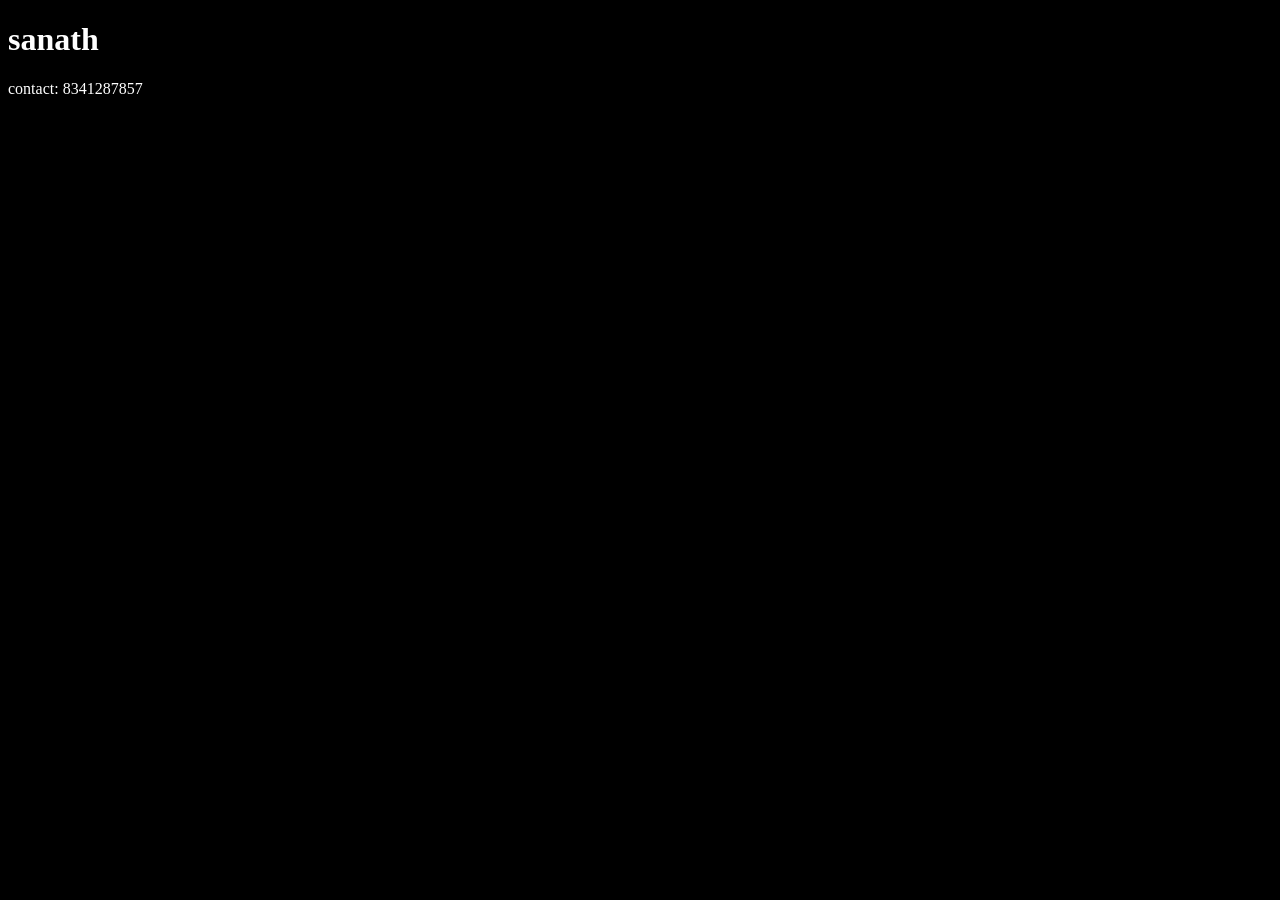
<file: contact.html>
<!DOCTYPE html>
<html lang="en">
<head>
    <meta charset="UTF-8">
    <meta name="viewport" content="width=device-width, initial-scale=1.0">
    <title>Document</title>
     <link rel="stylesheet" href="dark.css"/>
</head>
<body>
    <h1> sanath </h1>
    <p> contact: 8341287857</p>
</body>
</html>
</file>
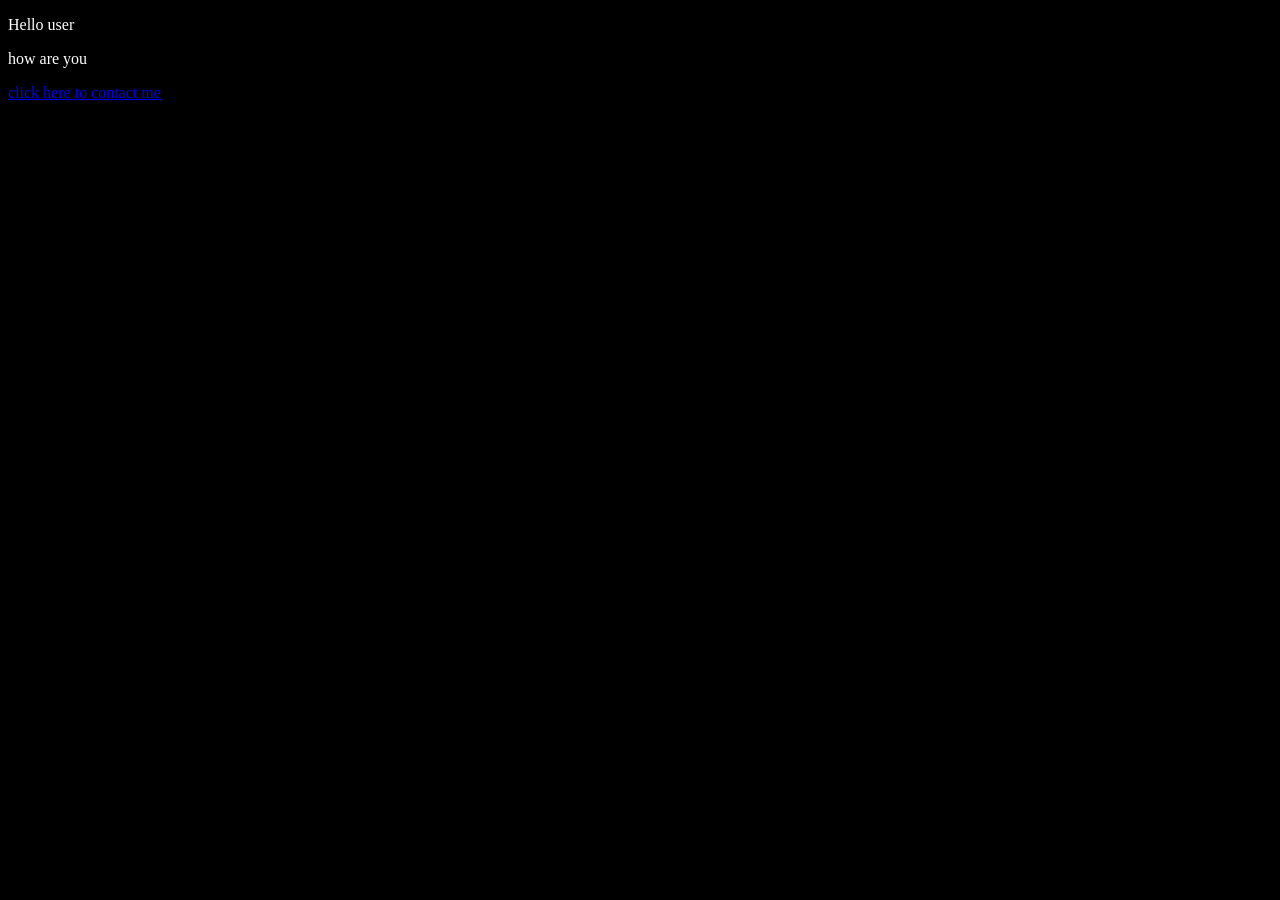
<file: myfile.html>
<!DOCTYPE html>
<html lang="en">
<head>
    <meta charset="UTF-8">
    <meta name="viewport" content="width=device-width, initial-scale=1.0">
    <title>sanath</title>
    <link rel="stylesheet" href="dark.css"/>
</head>
<body>
    <p> Hello user </p>
    <p> how are you</p>
    <a href="contact.html">click here to contact me</a>
</body>
</html>
</file>
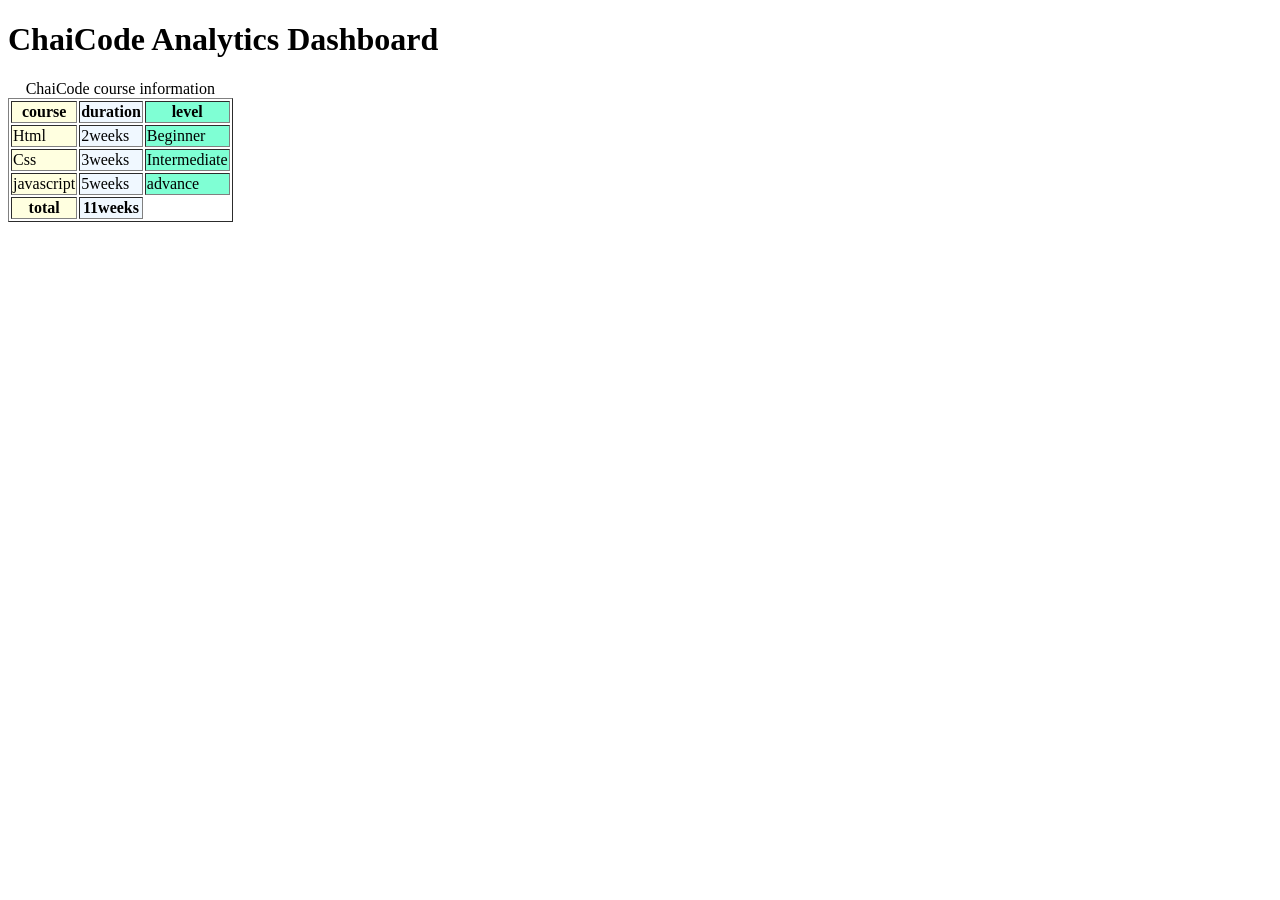
<file: html02/data-table.html>
<!DOCTYPE html>
<html>
  <head>
    <title>ChaiCode Dashboard</title>
  </head>
  <body>
    <h1>ChaiCode Analytics Dashboard</h1>
    <table border="1">
        <colgroup>
            <col style="background-color:lightyellow;">
            <col style="background-color: aliceblue;">
            <col style="background-color: aquamarine;">
        </colgroup>
        <caption>ChaiCode course information</caption>
        <thead>
            <tr>
                <th>course</th>
                <th>duration</th>
                <th>level</th>
            </tr>
        </thead>
        <tbody>
            <tr>
                <td>Html</td>
                <td>2weeks</td>
                <td>Beginner</td>
            </tr>
            <tr>
                <td>Css</td>
                <td>3weeks</td>
                <td>Intermediate</td>
            </tr>
            <tr>
                <td rowspan="2">javascript</td>
                <td>5weeks</td>
                <td>advance</td>
            </tr>
        </tbody>
        <tfoot>
            <tr>
                <th>total</th>
                <th>11weeks</th>
            </tr>
        </tfoot>
    </table>
  </body>
</html>
</file>
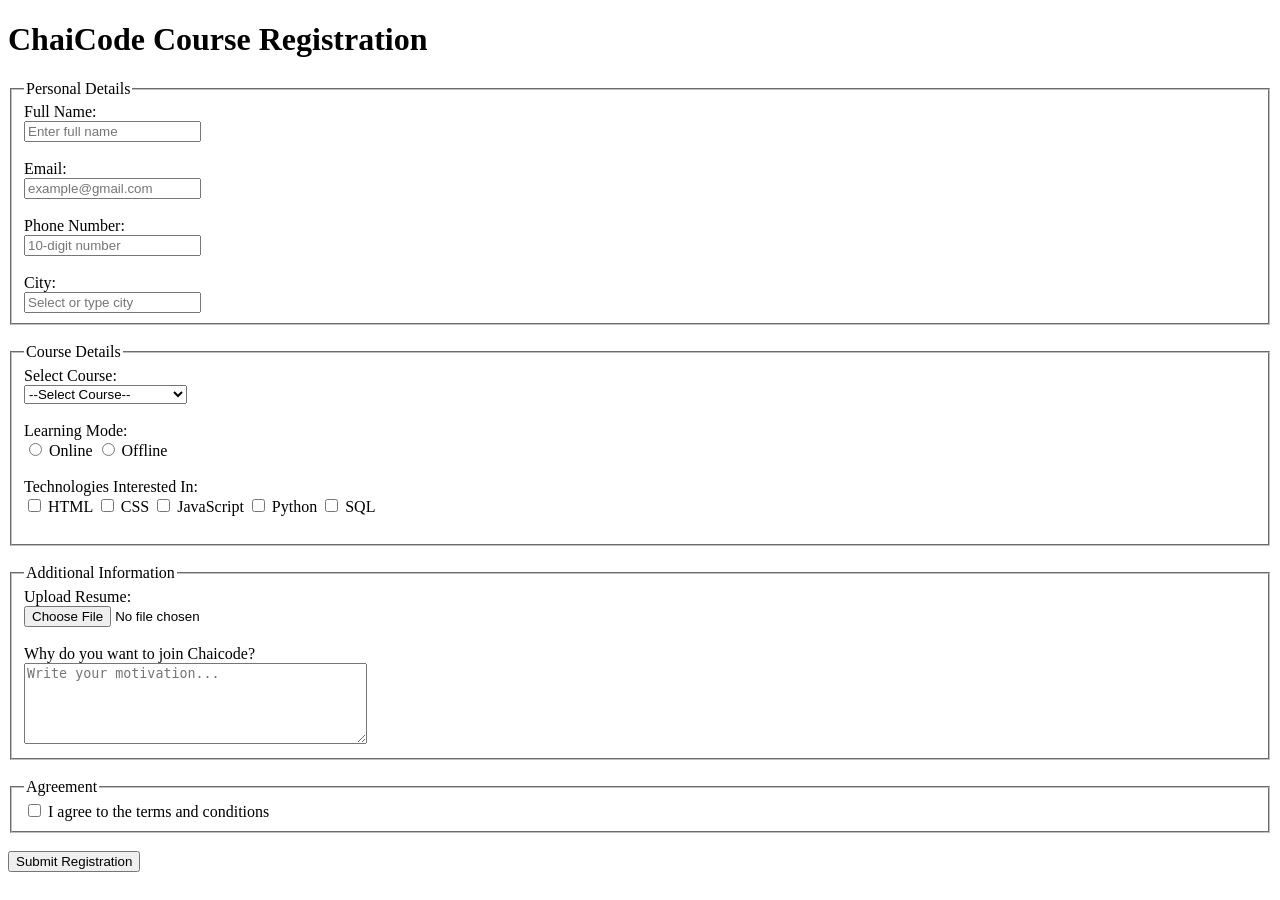
<file: html02/form-chambers.html>
<!DOCTYPE html>
<html>
  <head>
    <title>ChaiCode Registration</title>
  </head>
  <body>
    <h1>ChaiCode Course Registration</h1>
    

<form action="/register-chaicode" method="POST" enctype="multipart/form-data">

    

    <fieldset>

        <legend>Personal Details</legend>

        <label>Full Name:</label><br>

        <input type="text" name="fullname" placeholder="Enter full name"

               required minlength="3" maxlength="50"><br><br>

        <label>Email:</label><br>

        <input type="email" name="email" placeholder="example@gmail.com"

               required><br><br>

        <label>Phone Number:</label><br>

        <input type="tel" name="phone" placeholder="10-digit number"

               pattern="[0-9]{10}" required><br><br>

        <label>City:</label><br>

        <input list="cities" name="city" placeholder="Select or type city">

        <datalist id="cities">

            <option value="Hyderabad">

            <option value="Bangalore">

            <option value="Chennai">

            <option value="Mumbai">

            <option value="Delhi">

        </datalist>

    </fieldset>

    <br>

    

    <fieldset>

        <legend>Course Details</legend>

        <label>Select Course:</label><br>

        <select name="course" required>

            <option value="">--Select Course--</option>

            <option value="frontend">Frontend Development</option>

            <option value="backend">Backend Development</option>

            <option value="fullstack">Full Stack Development</option>

            <option value="datascience">Data Science</option>

        </select><br><br>

        <label>Learning Mode:</label><br>

        <input type="radio" name="mode" value="online" required> Online

        <input type="radio" name="mode" value="offline"> Offline<br><br>

        <label>Technologies Interested In:</label><br>

        <input type="checkbox" name="skills" value="html"> HTML

        <input type="checkbox" name="skills" value="css"> CSS

        <input type="checkbox" name="skills" value="js"> JavaScript

        <input type="checkbox" name="skills" value="python"> Python

        <input type="checkbox" name="skills" value="sql"> SQL<br><br>

    </fieldset>

    <br>

    

    <fieldset>

        <legend>Additional Information</legend>

        <label>Upload Resume:</label><br>

        <input type="file" name="resume"

               accept=".pdf,.doc,.docx" required><br><br>

        <label>Why do you want to join Chaicode?</label><br>

        <textarea name="message" rows="5" cols="40"

                  placeholder="Write your motivation..." maxlength="300"

                  required></textarea>

    </fieldset>

    <br>

    

    <fieldset>

        <legend>Agreement</legend>

        <input type="checkbox" name="terms" required>

        I agree to the terms and conditions

    </fieldset>

    <br>

    <button type="submit">Submit Registration</button>

</form>
  </body>
</html>
</file>
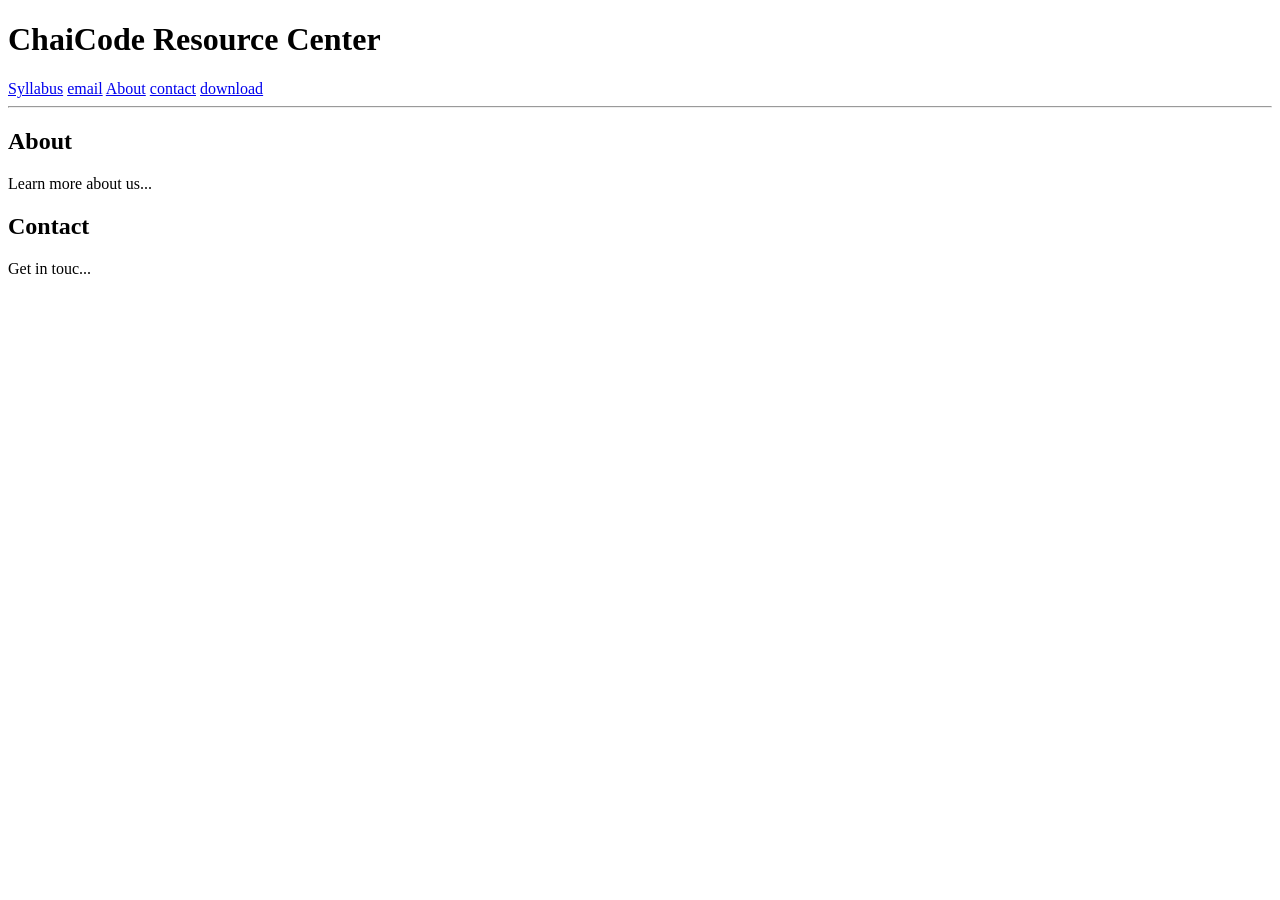
<file: html02/linking-portals.html>
<!DOCTYPE html>
<html lang="en">
<head>
    <meta charset="UTF-8">
    <meta name="viewport" content="width=device-width, initial-scale=1.0">
    <title>ChaiCode Navigation</title>
</head>
<body>
    <h1>ChaiCode Resource Center</h1>
    <a href="https://chaicode.com/cohorts/web-dev#syllabus" target="_blank">Syllabus</a>
    <a href="mailto:@support.chaicode">email</a>
    <a href="#section1">About</a>
    <a href="#section2">contact</a>
    <a href="sample.pdf"download>download</a>
    <hr>
    
    
    <h2 id="section1">About</h2>
    <p>Learn more about us...</p>
    
    <h2 id="section2">Contact</h2>
    <p>Get in touc...</p>
</body>
</html>
</file>
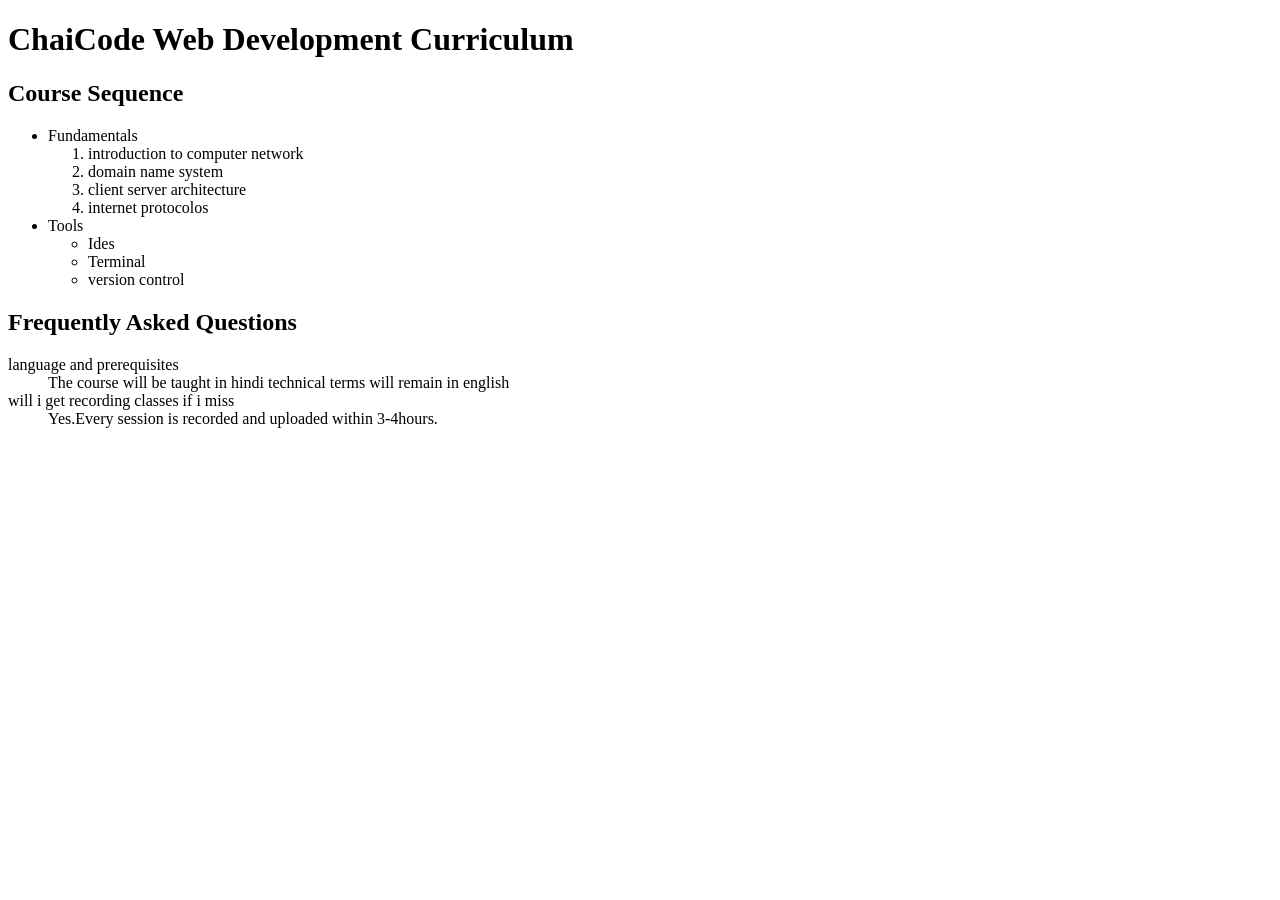
<file: html02/list-archive.html>
<!DOCTYPE html>
<html>
  <head>
    <title>ChaiCode Complete Curriculum</title>
  </head>
  <body>
    <h1>ChaiCode Web Development Curriculum</h1>
    
    <h2>Course Sequence</h2>
    <ul>
        <li>Fundamentals
            <ol>
                <li>introduction to computer network</li>
                <li>domain name system</li>
                <li>client server architecture</li>
                <li>internet protocolos</li>
            </ol>
        </li>
        <li>Tools<ul>
        <li>Ides</li>
        <li>Terminal</li>
        <li>version control</li>
        </li>
        </ul>
        
    </ul>
    
    <h2>Frequently Asked Questions</h2>
    <dl>
        <dt>language and prerequisites</dt>
        <dd>The course will be taught in hindi technical terms will remain in english</dd>
        <dt>will i get recording classes if i miss</dt>
        <dd>Yes.Every session is recorded and uploaded within 3-4hours.</dd>
    </dl>
  </body>
</html>
</file>
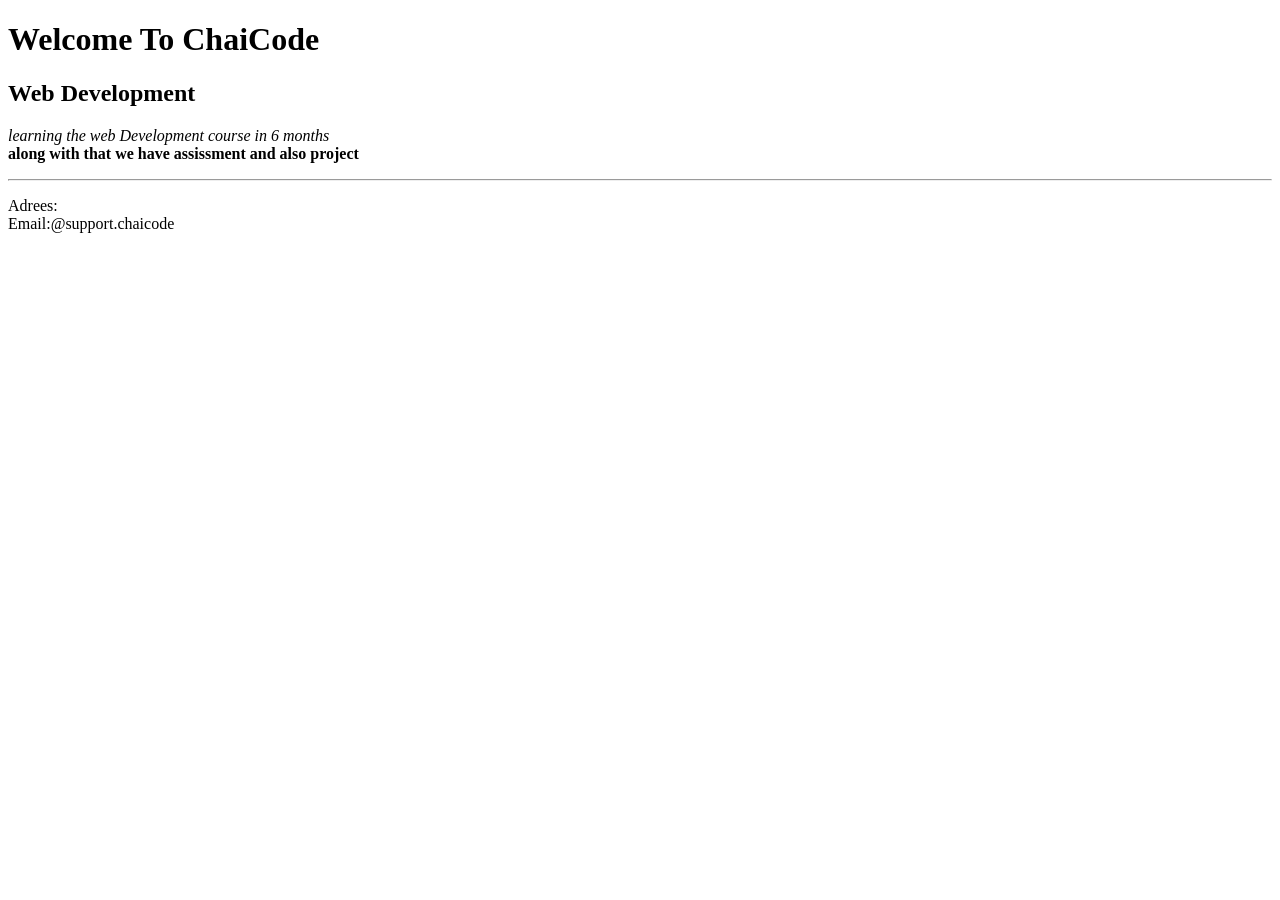
<file: html02/textscroll.html>
<!DOCTYPE html>
<html lang="en">
<head>
    <meta charset="UTF-8">
    <meta name="viewport" content="width=device-width, initial-scale=1.0">
    <title>Welcome to chaicode</title>
</head>
<body>
    <h1>Welcome To ChaiCode</h1>
    <h2>Web Development</h2>
    <p><em>learning the web Development course in 6 months </em> <br>
    <strong>along with that we have assissment and also project</strong></p>
    <hr>
    <p>Adrees:<br>
    Email:@support.chaicode</p>
</body>
</html>
</file>
<file: dark.css>
body{
    background-color: black;
    color: white;
}
</file>
